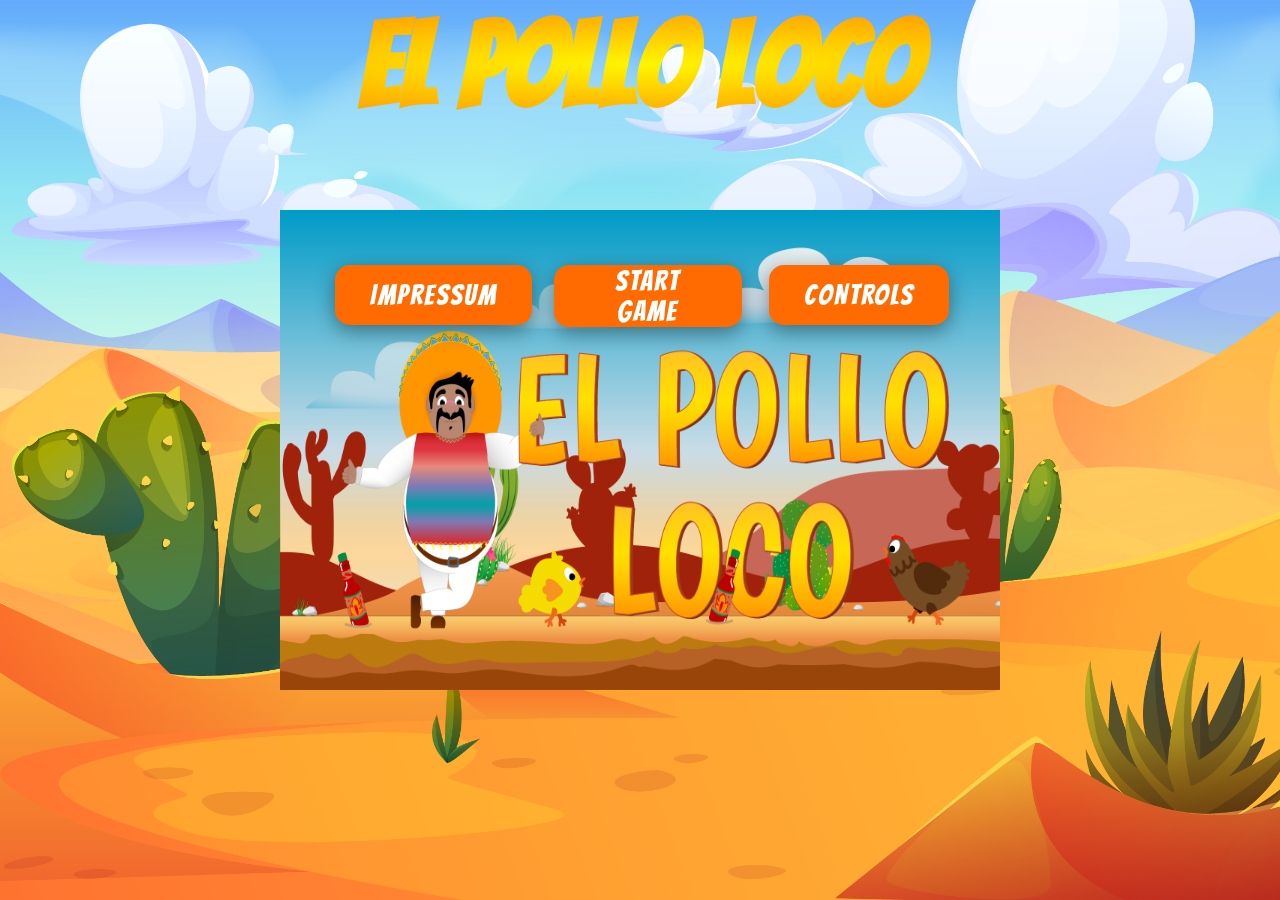
<file: index.html>
<!DOCTYPE html>
<html lang="en">
<head>
    <meta charset="UTF-8">
    <meta name="viewport" content="width=device-width, initial-scale=1.0">
    <link rel="icon" href="img/You won, you lost/images.icon.png">

    <title>El Pollo Loco</title>
    <link rel="stylesheet" href="style.css">

    <link rel="preconnect" href="https://fonts.googleapis.com">
    <link rel="preconnect" href="https://fonts.gstatic.com" crossorigin>
    <link href="https://fonts.googleapis.com/css2?family=Bangers&family=Economica:ital,wght@0,400;0,700;1,400;1,700&family=Fredoka:wght@300..700&family=Gidole&family=Montserrat:ital,wght@0,100..900;1,100..900&family=Noto+Sans:ital,wght@0,100..900;1,100..900&family=Open+Sans:ital,wght@0,300..800;1,300..800&family=PT+Sans:ital,wght@0,400;0,700;1,400;1,700&family=Raleway:ital,wght@0,100..900;1,100..900&family
    =Roboto:ital,wght@0,100..900;1,100..900&family=Viga&display=swap" rel="stylesheet">
</head>

<body onload="init()">

    <h1>El Pollo Loco</h1>
    <div class="startScreenContainer screens" id="startScreenContainer">
        <img src="./img/9_intro_outro_screens/start/startscreen_2.png" alt="" class="startScreenContainer">
         <div class="startScreenButtons">
                <button id="controls">Controls</button>
                <button id="impressum">Impressum</button>
                <button class="startButton" id="startButton" onclick="startGame()">Start Game</button>        
        </div>

        <div class="youWonScreen screens d-none" id="wonGameScreen">
            <button class="restartButton" onclick="startGame()">Restart Game</button>
        </div>
        <div class="gameOverScreen screens d-none" id="gameOverScreen">
            <img src="./img/9_intro_outro_screens/game_over/game over!.png" alt="" class="gameOverScreen">
            <button class="restartButton" onclick="startGame()">Restart Game</button>
        </div>
    </div>

   <canvas id="canvas" width="720" height="480" class="d-none"></canvas>
    
            <div id="popup" class="hidden">
                    <h2>Controls</h2>
                    <div class="controls-images">
                        <img src="img/controls/1.png" alt="Arrow-left" class="arrow-left">
                        <img src="img/controls/2.png" alt="arrow-right" class="arrow-right">
                        <div class="text">
                            <img src="img/controls/3.png" alt="space-button" class="D-button">
                            <p>Throw</p>
                        </div>

                        <div class="text">
                            <img src="img/controls/4.png" alt="D-button" class="space-button">
                            <p>Jump</p>
                        </div>
                    </div>
                    <button class="closePopup">X</button>
            </div>

            <div id="mobile-controls">
                <div class="left-controls">
                    <button id="btn-left">&lt;</button>
                    <button id="btn-right">&gt;</button>
                </div>
            
                <div class="right-controls">
                    <button id="btn-jump">X</button>
                    <button id="btn-throw">T</button>
                </div>
            </div>
            

            <div id="popup2" class="hidden">
                 <h2>Impressum</h2>
                 <p class="txt">Max Mustermann <br>
                    Mustermann Marketing <br>
                    Musterstraße 12 <br>
                    56170 Bendorf
                    <br> Deutschland <br>
                     <br>
                    📞 Telefon: +49 (0)176 12345678 <br>
                    📧 E-Mail: info@mustermann-marketing.de
                </p>
                 <button class="closePopup">X</button>
            </div>

<script src="./models/drawable-object.class.js"></script>
<script src="./models/movable-object.class.js"></script>
<script src="./models/throwable-object.class.js"></script>
<Script src="./models/bar.class.js"></Script>

<script src="./models/status-bar-coins.class.js"></script>
<script src="./models/health-bar.class.js"></script>
<script src="./models/coin.class.js"></script>
<script src="./models/status-bar-bottle.class.js"></script>
<script src="./models/chicken.class.js"></script>
<script src="./models/small-chicken.class.js"></script>
<script src="./models/character.class.js"></script>
<script src="./models/cloud.class.js"></script>
<script src="./models/background-object.class.js"></script>
<script src="./models/keyboard.class.js"></script>
<script src="./models/salsa-bottle.class.js"></script>
<script src="./models/endboss.class.js"></script>
<script src="./models/endloss-lifebar.class.js"></script>
<script src="./models/level.class.js"></script>
<script src="models/mute-button.class.js"></script>
<script src="./Levels/level1.js"></script>
<script src="./models/world.class.js"></script>
<script src="./js/game.js"></script>
<script src="./script.js"></script>

</body>
</html>
</file>
<file: style.css>
body {
    display: flex;

    flex-direction: column;
    min-height: 100vh;

    background-image: url('img/5_background/desert(1).jpg');
    background-position: center;
    background-size: cover; 
    margin: 0;
    padding: 0;
}

canvas.active {
    display: block;
}

canvas {
    background-color: black;
    border: 3px solid #333;
    border-radius: 10px;
    box-shadow: 0 10px 30px rgba(0, 0, 0, 0.3);
    width: 720px;
    height: 480px;
    max-width: 90vw;
    max-height: 90vh;
    display: none;
    position: fixed;
    top: 50%;
    left: 50%;
    transform: translate(-50%, -50%);
}

.screens {
    position: fixed;
    top: 50%;
    left: 50%;
    transform: translate(-50%, -50%);
    width: 720px;
    height: 480px;
}

canvas.active {
    display: block;
}

h1 {
    font-family: 'Bangers', cursive;
    color: rgb(255, 238, 1);
    background: radial-gradient(ellipse at center, #fef600, #ff7003);
    -webkit-background-clip: text;
    -webkit-text-fill-color: transparent;
    background-clip: text;
    text-align: center;
    font-size: 120px;
    font-weight: 1000;
    margin: 0;
    margin-top: 0;
}

.startScreenContainer {
    width: 720px;
    height: 480px;
    z-index: 999;
}

.startScreenButtons {
    display: flex;
    position: absolute;
    top: 1%;
    left: 38%;
    transform: translate(-50%, -50%);
    gap: 24px;
    z-index: 1000;
}

.startButton {
    width: 188px;
    height: 62px;
    font-size: 24px;
    background-color: rgba(255, 165, 0);
    z-index: 999;
    text-align: center;
    display: flex;
    justify-content: center;
    align-items: center;
}
.gameOverScreen {
    position: absolute;
    width: 720px;
    height: 480px;
}
.youWonScreen {
    position: absolute;
    display: flex;
    align-items: center;
    justify-content: center;
    background: rgba(0, 0, 0, 0.4);
    width: 720px;
    height: 480px;
}

#startScreen {
    display: flex;
    flex-direction: column;
    align-items: center;
    justify-content: center;
    position: relative;
}

#startImage {
    width: 720px;
    height: 480px;
    border: 3px solid #333;
    border-radius: 10px;
    box-shadow: 0 10px 30px rgba(0, 0, 0, 0.3);
}

#startButton {
    position: absolute;
    top: 50px;
    padding: 15px 35px;
    font-size: 28px;
    font-family: 'Bangers', cursive;
    background-color: #ff6b00;
    color: white;
    border: none;
    border-radius: 15px;
    cursor: pointer;
    box-shadow: 0 6px 20px rgba(0, 0, 0, 0.4);
    transition: all 0.3s ease;
    text-transform: uppercase;
    letter-spacing: 2px;
}

#impressum {
    position: absolute;
    top: 50px;
    right: 22px;
    padding: 15px 35px;
    font-size: 28px;
    font-family: 'Bangers', cursive;
    background-color: #ff6b00;
    color: white;
    border: none;
    border-radius: 15px;
    cursor: pointer;
    box-shadow: 0 6px 20px rgba(0, 0, 0, 0.4);
    transition: all 0.3s ease;
    text-transform: uppercase;
    letter-spacing: 2px;
}

#controls {
    position: absolute;
    top: 50px;
    left: 215px;
    padding: 15px 35px;
    font-size: 28px;
    font-family: 'Bangers', cursive;
    background-color: #ff6b00;
    color: white;
    border: none;
    border-radius: 15px;
    cursor: pointer;
    box-shadow: 0 6px 20px rgba(0, 0, 0, 0.4);
    transition: all 0.3s ease;
    text-transform: uppercase;
    letter-spacing: 2px;
}

#startButton:hover {
    background-color: #ff8c00;
    transform: scale(1.1);
    box-shadow: 0 8px 25px rgba(0, 0, 0, 0.5);
}

#startButton:active {
    transform: scale(0.95);
}

#impressum:hover {
    background-color: #ff8c00;
    transform: scale(1.1);
    box-shadow: 0 8px 25px rgba(0, 0, 0, 0.5);
}

#impressum:active {
    transform: scale(0.55);
}

#controls:hover {
    background-color: #ff8c00;
    transform: scale(1.1);
    box-shadow: 0 8px 25px rgba(0, 0, 0, 0.5);
}

#controls:active {
    transform: scale(0.55);
}

.hidden {
    display: none;
}

.popup-content {
  background: white;
  padding: 20px;
  border-radius: 10px;
}

#popup {
    position: fixed;
    top: 50%;
    left: 50%;
    height: 350px;
    width: 500px;
    transform: translate(-50%, -50%);
    background: rgb(47 46 48 / 96%); 
    color: white;
    padding: 20px;
    border-radius: 10px;
    box-shadow: 0 5px 15px rgba(0,0,0,0.3);
    z-index: 1000; 
    padding: 20px;
    border-radius: 10px;
    box-shadow: 0 5px 15px rgba(0,0,0,0.3);
}


#popup2 {
    position: fixed;
    top:  50%;
    left: 50%;
    transform: translate(-50%, -50%);

    width: 500px;
    height: 350px;
    background: rgba(47, 46, 48, 0.96);
    color: white;

    padding: 20px;
    border-radius: 10px;
    box-shadow: 0 5px 15px rgba(0,0,0,0.3);
    z-index: 1000;

    text-align: center; /* 🔥 Text zentriert */
}


h2 {
    display: flex;
    font-family: 'Bangers', cursive;
    align-items: center;
    justify-content: center;
    font-size: 40px;
    margin: 0;
}

body.popup-open::before {
  display: block;
}

.controls-images {
    margin-top: 100px;
    display: flex;
    justify-content: center;
    align-items: center;
    gap: 20px;
}

.arrow-left {
    width: 60px;
    height: 60px;
}

.arrow-right {
    width: 60px;
    height: 60px;
}

.space-button {
    width: 180px;
    height: 40px;
}

.D-button {
    width: 60px;
    height: 60px;
}


.text {
    display: flex;
    align-items: center;
    justify-content: center;
}
p {
    display: flex;
    align-items: center;
    justify-content: center;
    flex-direction: column;
    position: absolute;
    bottom: 100px;
    font-size: 25px;
    font-family: 'Bangers', cursive;
    color: #ff6b00;
    letter-spacing: 1px;
}

.d-none {
    display: none !important; 
}

.closePopup {
    /* display: flex; */
    position: absolute;
    right: 15px;
    top: 20px;
    border: none;
    background-color:rgba(47, 46, 48, 0.176);
    color: #ff6b00;
    font-size: 20px;
    cursor: pointer;
}

#closePopup:hover {
     transform: scale(1.1);
    box-shadow: 0 8px 25px rgba(0, 0, 0, 0.5);
}

.txt {
    font-family: Arial, sans-serif, cursive;
    font-size: medium;
    color: white;
    text-align: center;
    justify-content: center;
    display: flex;
    height: 100px;
    margin-left: 76px;
}

.mute-btn {
    position: fixed;
    top: 15px;
    right: 15px;
    z-index: 1000;
    image-rendering: "";
    font-size: 24px;
    background: rgba(0, 0, 0, 0.6);
    color: white;
    border: none;
    border-radius: 8px;
    padding: 8px 12px;
    cursor: pointer;
}

.mute-btn:hover {
    background: rgba(0, 0, 0, 0.8);
}

#mobile-controls {
    display: none;
}

#mobile-controls button {
    pointer-events: auto;
}

@media (max-width: 700px) {
    #mobile-controls {
        position: fixed;
        bottom: 90px;
        left: 0;
        right: 0;
        display: flex;
        justify-content: space-between;
        padding: 0 20px;
        z-index: 1000;
        pointer-events: auto;
    }

    #mobile-controls button {
        width: 60px;
        height: 60px;
        font-size: 24px;
        font-family: Arial, sans-serif;
        background: rgba(0,0,0,0.7);
        color: white;
        border: none;
        border-radius: 50%;
    }

    .left-controls,
    .right-controls {
        display: flex;
        gap: 15px;
    }

    h1 {
        font-size: 100px;
    }
}
</file>
